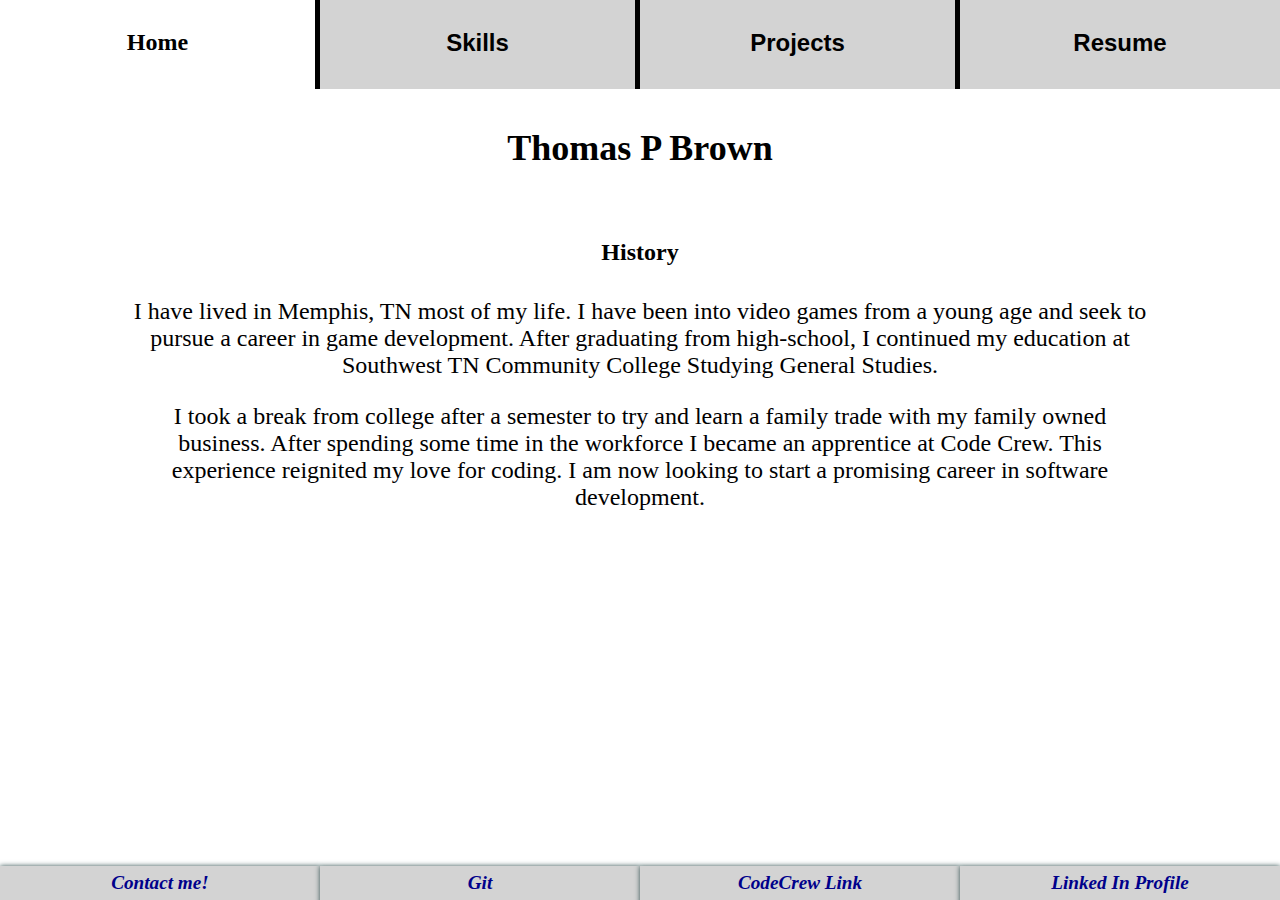
<file: index.html>
<!DOCTYPE html>
<html lang="en">
<head>
    <meta charset="UTF-8">
    <title>About Me</title>
    <link rel="stylesheet" href="animate.css">
    <link rel="stylesheet" href="Style.css">
    <script src="jquery-3.3.1.js"></script>
</head>
<body id="dusk">
<!--each page has a body with special id, header for navigation and footer-->
<header class="animated">
    <span id="Home" class="currentPage">Home</span>
    <a id="Skills" class="top"  href="Skills.html"><button>Skills</button></a>
    <a id="Projects" class="top"  href="Projects.html"><button>Projects</button></a>
    <a id="Education" class="top"  href="Education.html"><button>Resume</button></a>
</header>
<!--Each page inside the body has a greeting for basic page explanation-->
<section id="greeting">
    <h2>Thomas P Brown</h2>
</section>

<section id="history" class="animated fadeIn">
    <h4>History</h4>
    <p>
        I have lived in Memphis, TN most of my life. I have been into video games from a young age and seek to pursue a career in game development.
        After graduating from high-school, I continued my education at Southwest TN Community College Studying General Studies.
    </p>
    <p>
        I took a break from college after a semester to try and learn a family trade with my family owned business.
        After spending some time in the workforce I became an apprentice at Code Crew. This experience reignited my love for coding. I am now looking to start a promising career in software development.
    </p>
<!--    <div>-->
<!--&lt;!&ndash;    <h5>Current Location</h5>&ndash;&gt;-->
<!--&lt;!&ndash;    <p>Currently I live in Memphis TN,&ndash;&gt;-->
<!--&lt;!&ndash;        my main focus is learning with CodeCrew to further my experience and knowledge of coding and programing.&ndash;&gt;-->
<!--&lt;!&ndash;        I am currently working on CodeCrew classes primarily and focusing my full attention on it.&ndash;&gt;-->
<!--&lt;!&ndash;    </p>&ndash;&gt;-->
<!--&lt;!&ndash;    </div>&ndash;&gt;-->
</section>

<!--<section id="minorInfo">-->
<!--   -->
<!--</section>-->

<footer class="animated" id="footer">
    <a href="https://docs.google.com/forms/d/e/1FAIpQLSf_pd83aw0VxweM38KunjZC-rDTaAFu9UKGTZ3hgGQMvG2XDg/viewform?usp=sf_link" target="_blank"><div id="gmail">Contact me!</div></a>
    <a href="https://github.com/tdude0175" target="_blank"><div id="otherInfo"> Git</div></a>
    <a href="https://www.code-crew.org/"target="_blank"><div id="codeCrew">CodeCrew Link</div></a>
    <a href="https://www.linkedin.com/in/thomas-brown-966053185/"target="_blank"><div id="youTube">Linked In Profile</div></a>
</footer>

<script src="Javascript.js"></script>
</body>
</html>
</file>
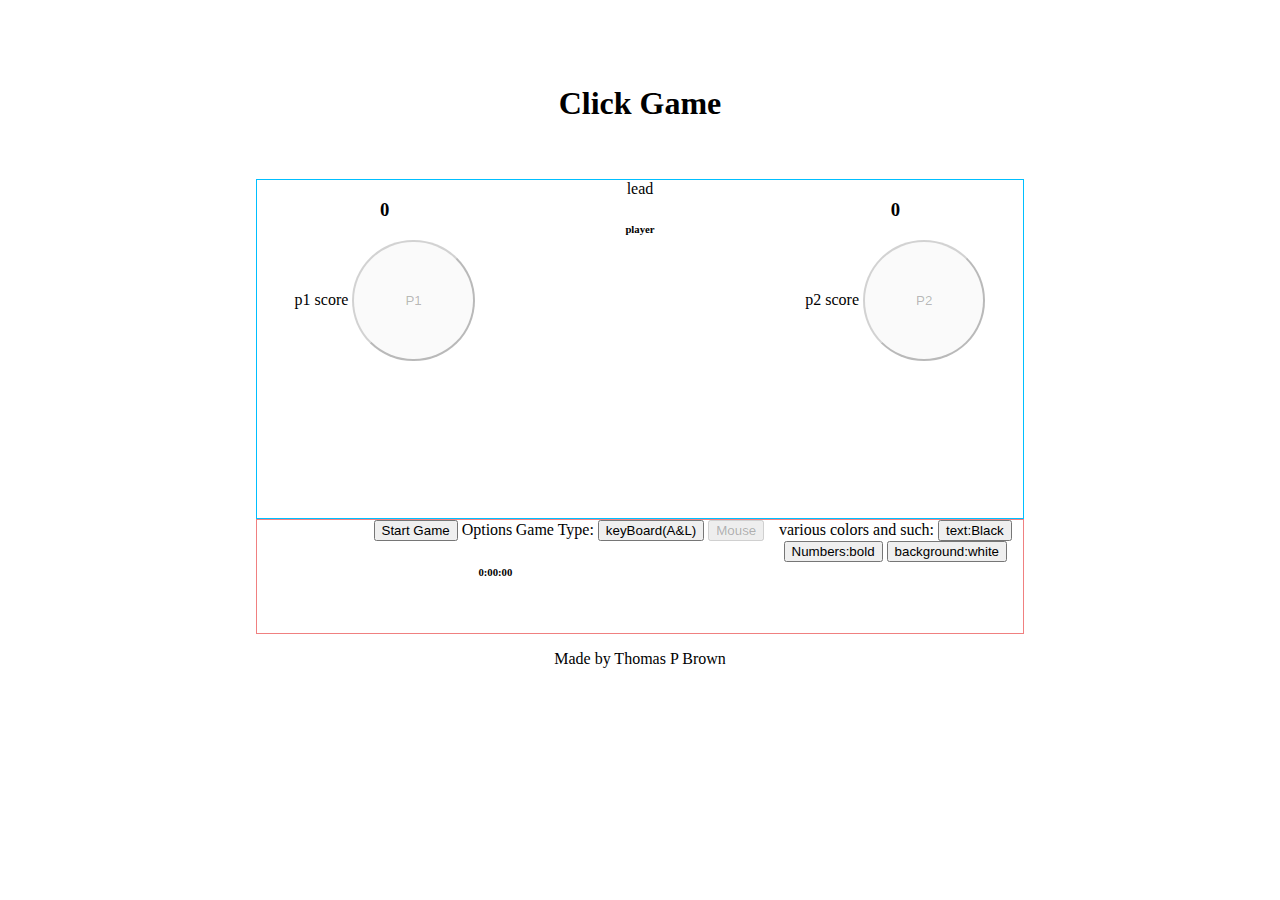
<file: ClickGame.html>
<!DOCTYPE html>
<html lang="en">
<head>
    <meta charset="UTF-8">
    <title>Title</title>
    <link rel="stylesheet" href="ClickGame.css">

</head>
<body>
<header><h1>Click Game</h1></header>
<section>
    <div>
        <h3 class="score" id="playerOneScore">0</h3>
        p1 score
        <button disabled class="padd" id="pOneButton">P1</button>
    </div>
    <div>
        lead
        <h6 id="playerLead"> player</h6>
    </div>
    <div>
        <h3 class="score" id="playerTwoScore">0</h3>
        p2 score
        <button disabled class="padd" id="pTwoButton">P2</button>
    </div>
</section>
<footer>
    <span class="alignRight">
        <button id="startButton">Start Game</button>
        Options
        <h6 id="timer">0:00:00</h6>
    </span>
    <div>
        Game Type:
        <button  id="settingsKeyboard">keyBoard(A&L)</button>
        <button disabled id="settingsMouse">Mouse</button>
    </div>
    <div>
        various colors and such:
        <button id="textButton">text:Black</button>
        <button id="numberStyle">Numbers:bold</button>
        <button id="backgroundColor">background:white</button>
    </div>
</footer>
<p>Made by Thomas P Brown</p>
<script src="ClickGame.js"></script>
</body>
</html>
</file>
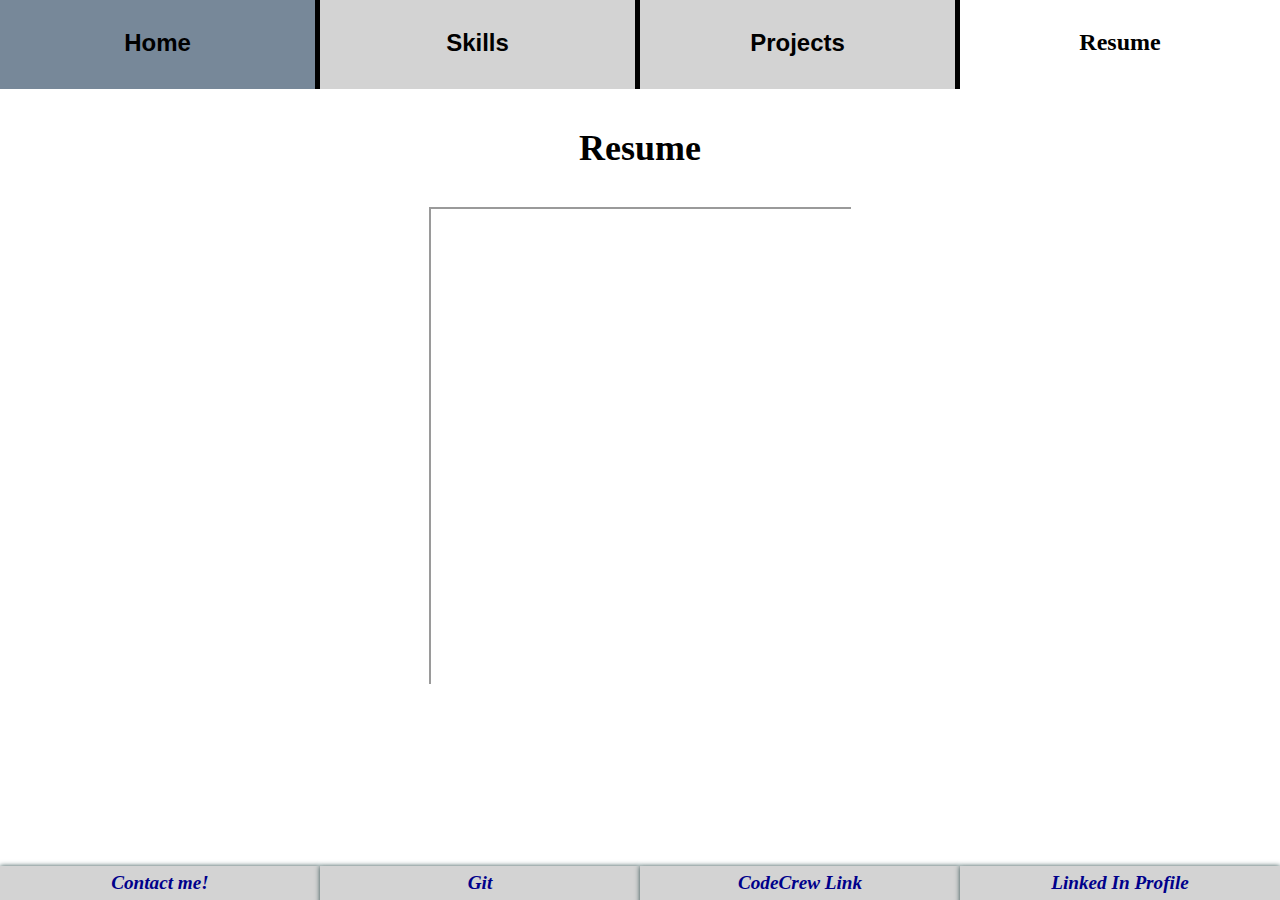
<file: Education.html>
<!DOCTYPE html>
<html lang="en">
<head>
    <meta charset="UTF-8">
    <title>Resume</title>
    <link rel="stylesheet" href="animate.css">
    <link rel="stylesheet" href="Style.css">
    <script src="jquery-3.3.1.js"></script>
    <style>
        @import url('https://fonts.googleapis.com/css?family=Acme|Cinzel|Kdam+Thmor|Righteous|Teko');
    </style>
</head>
<body id="dawn">
<header class="animated">
    <a id="Home" class="top" href="index.html"><button>Home</button></a>
    <a id="Skills" class="top" href="Skills.html"><button>Skills</button></a>
    <a id="Projects" class="top" href="Projects.html"><button>Projects</button></a>
    <span id="Education" class="currentPage">Resume</span>
</header>
<section id="greeting">
    <h2>Resume</h2>
</section>

<article id="resume">
    <iframe id="resumePDF" name="resume"src="ThomasBrownResume.pdf#page=1&zoom=115" allowfullscreen>Resume</iframe>
</article>

<footer class="animated" id="footer">
    <a href="https://docs.google.com/forms/d/e/1FAIpQLSf_pd83aw0VxweM38KunjZC-rDTaAFu9UKGTZ3hgGQMvG2XDg/viewform?usp=sf_link" target="_blank"><div id="gmail">Contact me!</div></a>
    <a href="https://github.com/tdude0175" target="_blank"><div id="otherInfo"> Git</div></a>
    <a href="https://www.code-crew.org/"target="_blank"><div id="codeCrew">CodeCrew Link</div></a>
    <a href="https://www.linkedin.com/in/thomas-brown-966053185/"target="_blank"><div id="youTube">Linked In Profile</div></a>
</footer>
<script src="Javascript.js"></script>
</body>
</html>
</file>
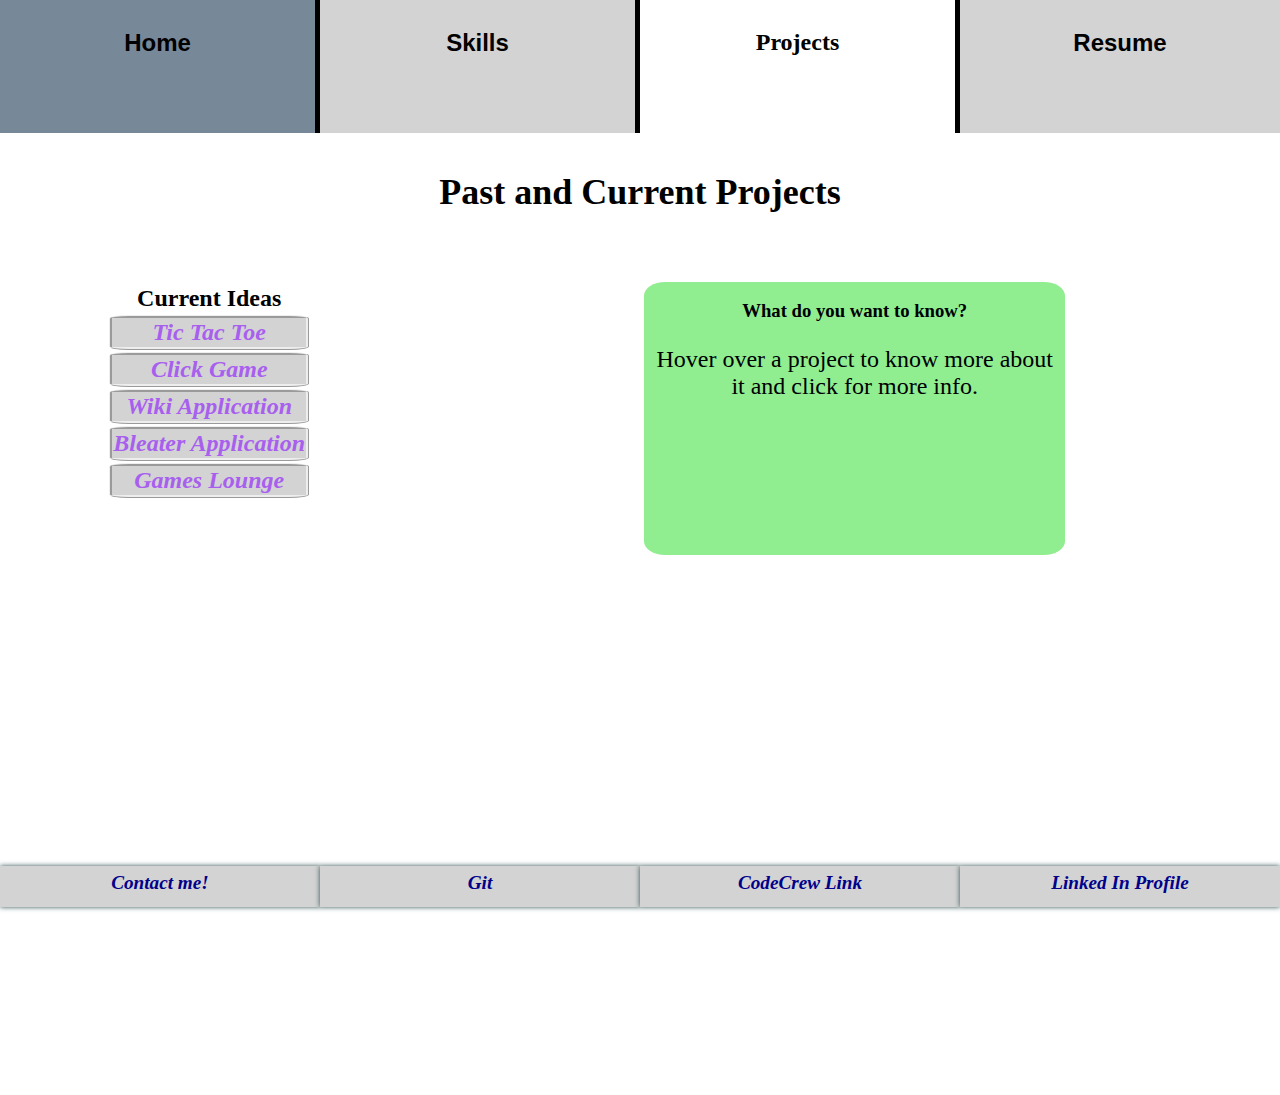
<file: Projects.html>
<!DOCTYPE html>
<html lang="en">
<head>
    <meta charset="UTF-8">
    <title>Projects</title>
    <link rel="stylesheet" href="animate.css">
    <link rel="stylesheet" href="Style.css">
    <script src="jquery-3.3.1.js"></script>
    <style>
        @import url('https://fonts.googleapis.com/css?family=Acme|Cinzel|Kdam+Thmor|Righteous|Teko');
    </style>
</head>
<body id="midnight">
<header class="animated">
    <a id="Home" class="top"  href="index.html"><button>Home</button></a>
    <a id="Skills" class="top"  href="Skills.html"><button>Skills</button></a>
    <span id="Projects" class="currentPage">Projects</span>
    <a id="Education" class="top"  href="Education.html"><button>Resume</button></a>
</header>

<section id="greeting">
    <h2>Past and Current Projects</h2>
</section>
<section id="ideaList">
    <table>
        <tr>
            <th>Current Ideas</th>
        </tr>
        <tr>
            <td><a class="ideaList" id="ticTacToe" href="tic-tac-toe.html" target="_blank">Tic Tac Toe</a></td>
        </tr>
        <tr>
            <td><a class="ideaList" id="clickGame" href="ClickGame.html" target="_blank">Click Game</a></td>
        </tr>
        <tr>
            <td><a class="ideaList" id="WikiProjectLink" href="http://app1.thomaspbrown.com" target="_blank" >Wiki Application</a></td>
        </tr>
        <tr>
            <td><a class="ideaList" id="BleaterProjectLink" href="http://app2.thomaspbrown.com" target="_blank" >Bleater Application</a></td>
        </tr>
        <tr>
            <td><a class="ideaList" id="PassionProjectLink" href="http://app3.thomaspbrown.com" target="_blank" >Games Lounge</a></td>
        </tr>
    </table>
</section>
<div id="listInformation">
    <h3>What do you want to know?</h3>
    <p>Hover over a project to know more about it and click for more info.</p>
</div>
<div id="ticTacToeDetails" class="detailsList animated">
    <h3>Tic Tac Toe</h3>
    <p>
        Tic tac Toe game Built in class with Code Crew.
        <br/>Uses a multitude of CSS for layout and display, Javascript for event handling and HTML for display.
    </p>
</div>
<div id="clickGameDetails" class="detailsList animated">
    <h3>ClickGame</h3>
    <p>
        Click-Game Created in CodeCrew class using a multitude of javascript HTML and CSS.
        <br/>Multiple features including multiple ways to play setting how long the game lasts and the color scheme.
    </p>
</div>
<div id="WikiProject" class="detailsList animated ">
    <h3>Wiki Project</h3>
    <p>
        Django based wiki web application made using sqlite and django
        <br/>Uses django for the backend server manipulation and uses HTML5 for frontend display with sqlite maintaining the database information.
    </p>
</div>
<div id="BleaterProject" class="detailsList animated ">
    <h3>Bleater Project</h3>
    <p>
        MERN full stack tweet web application made using MongoDB, Express, React, NodeJs
        <br/>Using React for frontend page display this site dynamically renders pages based on state maintained on a virtual server for display
        while also running a backend server for retrieval from database.
    </p>
</div>
<div id="PassionProject" class="detailsList animated ">
    <h3>Games Lounge</h3>
    <p>
        A user based game review site built using MERN fullstack for development
        <br/>A site primarily about presenting games and how good they are.
        Still in the process of being complete and new features will be added.
    </p>
</div>

<footer class="animated" id="footer">
    <a href="https://docs.google.com/forms/d/e/1FAIpQLSf_pd83aw0VxweM38KunjZC-rDTaAFu9UKGTZ3hgGQMvG2XDg/viewform?usp=sf_link" target="_blank"><div id="gmail">Contact me!</div></a>
    <a href="https://github.com/tdude0175" target="_blank"><div id="otherInfo"> Git</div></a>
    <a href="https://www.code-crew.org/"target="_blank"><div id="codeCrew">CodeCrew Link</div></a>
    <a href="https://www.linkedin.com/in/thomas-brown-966053185/"target="_blank"><div id="youTube">Linked In Profile</div></a>
</footer>
<script src="Javascript.js"></script>
</body>
</html>
</file>
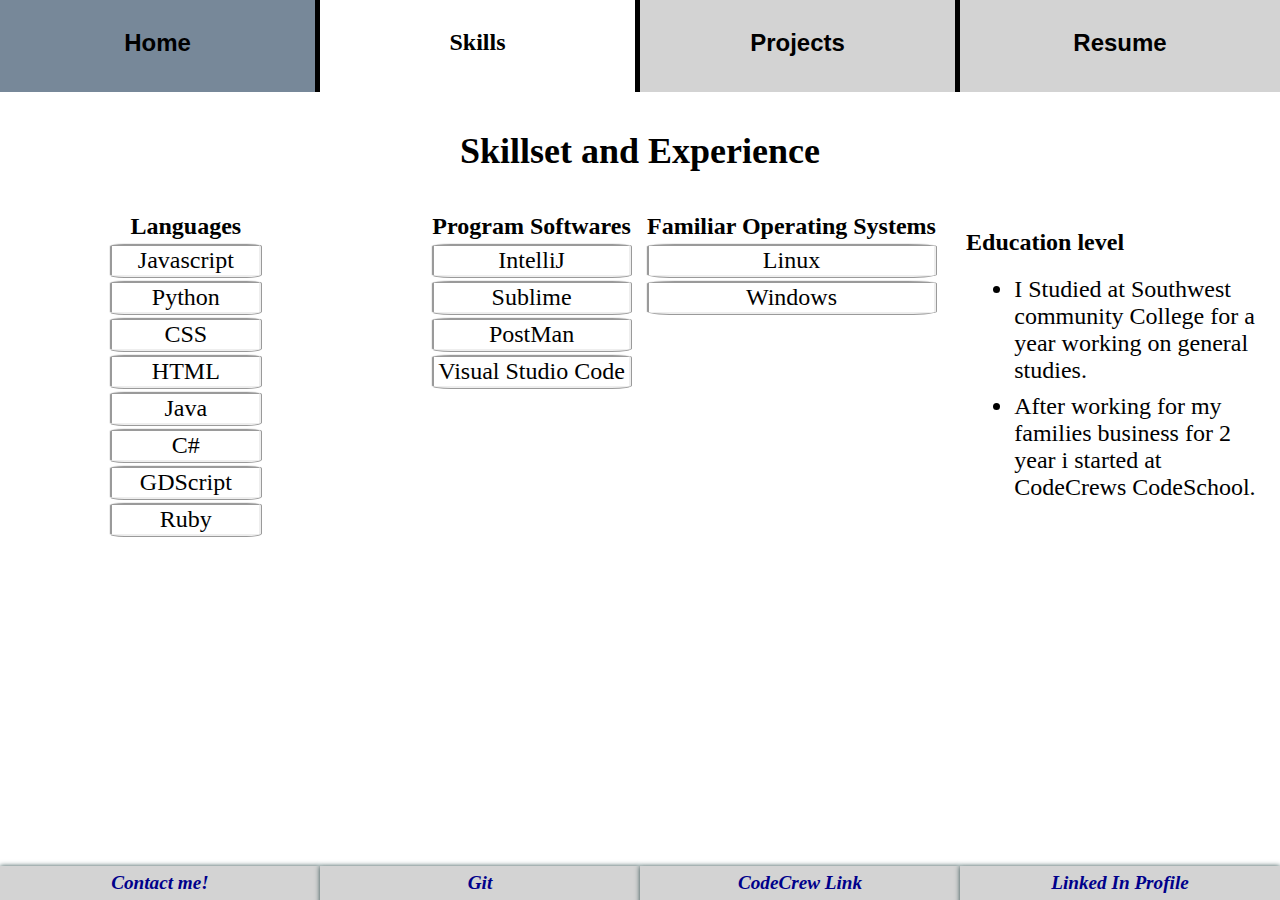
<file: Skills.html>
<!DOCTYPE html>
<html lang="en">
<head>
    <meta charset="UTF-8">
    <title>My Skills</title>
    <link rel="stylesheet" href="animate.css">
    <link rel="stylesheet" href="Style.css">
    <script src="jquery-3.3.1.js"></script>
    <style>
        @import url('https://fonts.googleapis.com/css?family=Acme|Cinzel|Kdam+Thmor|Righteous|Teko');
    </style>
</head>
<body id="twilight">
<!--Use id for Grid alignment and certain references-->
<header class="animated">
    <a id="Home" class="top"  href="index.html"><button>Home</button></a>
    <span id="Skills" class="currentPage">Skills</span>
    <a id="Projects" class="top"  href="Projects.html"><button>Projects</button></a>
    <a id="Education" class="top"  href="Education.html"><button>Resume</button></a>
</header>

<section id="greeting">
    <h2>Skillset and Experience</h2>
</section>

<section id="languages">
    <table id="languageTable">
        <tr>
            <th colspan="1">
                Languages
            </th>
        </tr>
        <tr>
            <td>Javascript</td>
        </tr>
        <tr>
            <td>Python</td>
        </tr>
        <tr>
            <td>CSS</td>
        </tr>
        <tr>
            <td>HTML</td>
        </tr>
        <tr>
            <td>Java</td>
        </tr>
        <tr>
            <td>C#</td>
        </tr>
        <tr>
            <td>GDScript</td>
        </tr>
        <tr>
            <td>Ruby</td>
        </tr>
    </table>
</section>

<section id="usedSystems">
    <table>
        <tr><th>Program Softwares</th></tr>
        <tr><td>IntelliJ</td></tr>
        <tr><td>Sublime</td></tr>
        <tr><td>PostMan</td></tr>
        <tr><td>Visual Studio Code</td></tr>
    </table>
</section>

<section id="operatingSystems">
    <table>
        <tr> <th>Familiar Operating Systems</th></tr>
        <tr> <td>Linux</td></tr>
        <tr> <td>Windows</td></tr>

    </table>
</section>

<section id="educationLevel">
    <h2>Education level</h3>
    <ul>
    <li>
        I Studied at Southwest community College for a year working on general studies.
    </li>
    <li>
        After working for my families business for 2 year i started at CodeCrews CodeSchool.
    </li>
    </ul>
</section>

<!--<section id="reflections">-->
<!--    <h1> My Reflections </h1>-->
<!--    <iframe width="100%" height="100%" src="https://www.youtube.com/embed/videoseries?list=PLKzeSysPxkHEEp8xj1_g6ADCsPadJbgWd" frameborder="0" allow="accelerometer; autoplay; encrypted-media; gyroscope;" allowfullscreen></iframe>-->
<!--</section>-->

<footer class="animated" id="footer">
    <a href="https://docs.google.com/forms/d/e/1FAIpQLSf_pd83aw0VxweM38KunjZC-rDTaAFu9UKGTZ3hgGQMvG2XDg/viewform?usp=sf_link" target="_blank"><div id="gmail">Contact me!</div></a>
    <a href="https://github.com/tdude0175" target="_blank"><div id="otherInfo"> Git</div></a>
    <a href="https://www.code-crew.org/"target="_blank"><div id="codeCrew">CodeCrew Link</div></a>
    <a href="https://www.linkedin.com/in/thomas-brown-966053185/"target="_blank"><div id="youTube">Linked In Profile</div></a>
</footer>
<script src="Javascript.js"></script>
</body>
</html>
</file>
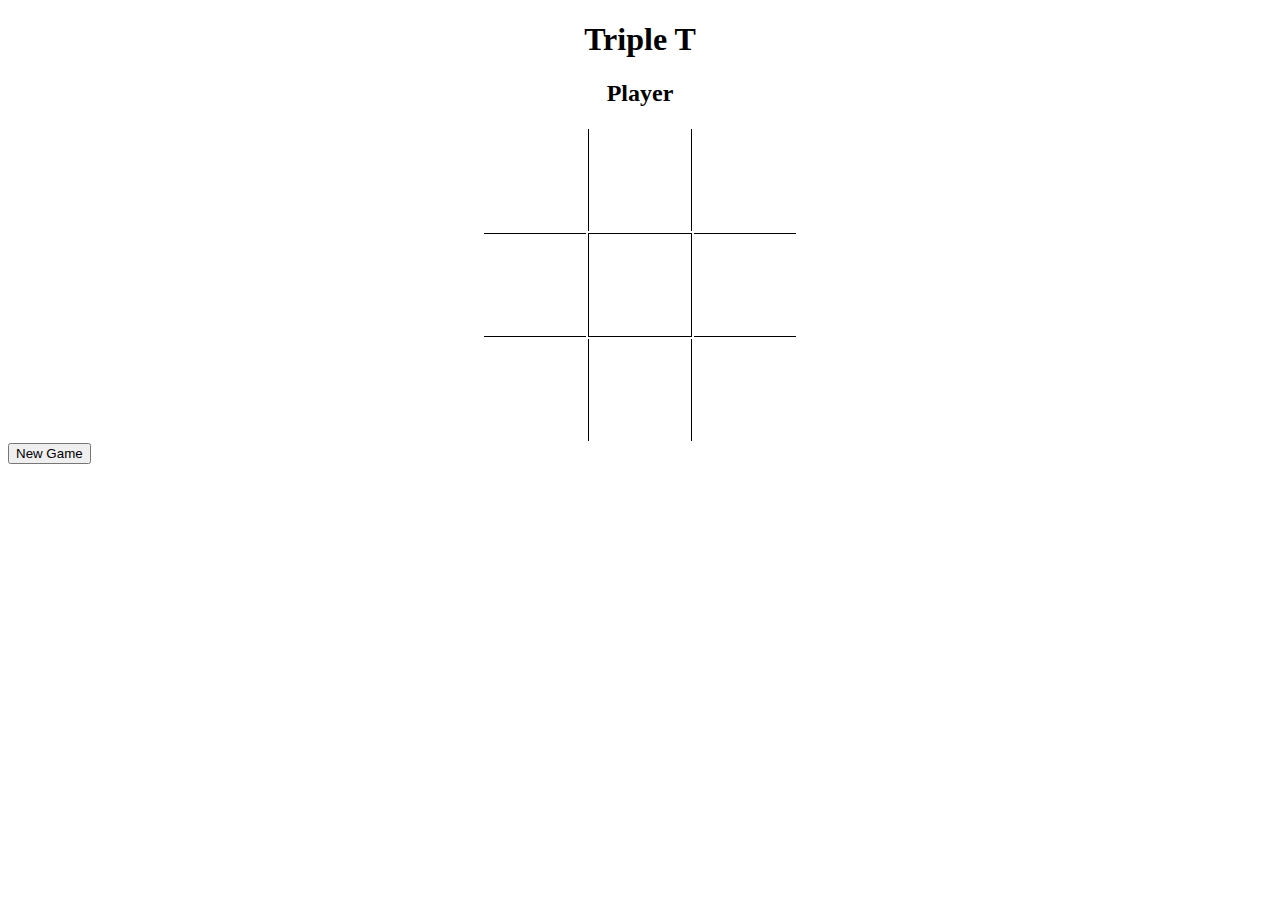
<file: tic-tac-toe.html>
<!DOCTYPE html>
<html lang="en">
<head>
    <meta charset="UTF-8">
    <title>tripeT cw p1</title>
    <link rel="stylesheet" href="tic-tac-toe.css">
</head>
<body>
<h1 id="header">Triple T </h1>
<h2 id="player">Player</h2>
<table>
    <tr>
        <td class="topRow leftRow"></td>
        <td class="topRow centerRow vertical"></td>
        <td class="topRow rightRow"></td>
    </tr>
    <tr>
        <td class="middleRow leftRow horizontal"></td>
        <td class="middleRow centerRow vertical horizontal"></td>
        <td class="middleRow rightRow horizontal"></td>
    </tr>
    <tr>
        <td class="bottomRow leftRow"></td>
        <td class="bottomRow centerRow vertical"></td>
        <td class="bottomRow rightRow"></td>
    </tr>

</table>
<button>New Game</button>
<!--button for new game-->

<script src="tic-tac-toe.js"></script>
</body>
</html>
</file>
<file: Style.css>
/*******************************************General page layout and style*********************************************/
/*color: darkslategrey;*/
/*font-family:'Acme', sans-serif ;*/
/*background-image: repeating-linear-gradient(to bottom, skyblue , pink);*/
body {
    margin: 0;
    text-align: center;
    display: grid;
    grid-template-columns: repeat(12, 1fr);
    grid-template-rows: repeat(7, 1fr)10%;
    grid-gap: 0.9vh;
}

.content {
    display: grid;
    grid-column: 1/13;
    grid-row: 2/7;
    margin: 3%;
}

header {
    grid-column: 1/13;
    grid-row: 1/2;
    /*position: fixed;*/
    display: grid;
    grid-template-columns: repeat(4, 1fr);
    background: lightgray;
    /*min-height: 50%;*/
    /*max-height: 50%;*/
}

footer {
    position: fixed;
    left: 0;
    bottom: 0;
    width: 100%;
    grid-column: 1/13;
    grid-row: 8;
    background: lightgray;
    display: grid;
    grid-template-columns: 1fr 1fr 1fr 1fr;
    font-size: 120%;
    margin-bottom: 0.2%;
}

a {
    text-decoration-line: none;
    color: darkblue;
    font-style: italic;
    font-weight: bold;

}

p, td, li{
    font-size: 24px;
}

th{
    font-size: 24px;
}

/********************************************PageSelector*************************************************************/
#Home {
    grid-column: 1;
    border-right: 5px solid black;
}

#Skills {
    grid-column: 2;
    border-right: 5px solid black;
}

#Projects {
    grid-column: 3;
    border-right: 5px solid black;
}

#Education {
    grid-column: 4;
}

.top {
    text-decoration-line: none;
    font-size: 150%;
}

header a {
    padding-top: 7%;
}
header span
{
    padding-top: 9%;
    font-size: 170%;
}

header a
{
    transition: 0.4s;
}

header a:hover
{
    background: lightslategray;
}

button {
    /*color: lightcoral;*/
    /*width: 100%;*/
    /*height: 100%;*/
    padding: 2%;
    border: none;
    background: none;
    font-weight: bolder;
    font-size: 100%;
}

.currentPage {
    font-weight: bolder;
    font-size: 24px;
    background: white;
}

#dusk header div, #dusk header span {
    /*background: skyblue;*/
}

#twilight header div, #twilight header span {
    /*background: darkblue;*/
}

#midnight header div, #midnight header span {
    /*background: midnightblue;*/
}

#dawn header div, #dawn header span {
    /*background: darkblue;*/
}

/***************************************************Home**************************************************************/
#greeting {
    text-align: center;
    grid-column: 3/11;
    grid-row: 2;
    font-size: 150%;
}

#history {
    grid-column: 1/13;
    grid-row: 3/8;
    font-size: 150%;
    margin-left: 10%;
    margin-right: 10%;
}

#minorInfo {
    grid-column: 1/13;
    grid-row: 5/8;
    font-size: 150%;
    margin-right: 15%;
    margin-left: 15%;
    padding-top: 4%;
}

/*********************************************************Footer******************************************************/
#gmail {
    height: 100%;
    grid-column: 1;
    box-shadow: darkslategrey 0 0 5px;
}

#otherInfo {
    height: 100%;
    grid-column: 2;
    box-shadow: darkslategrey 0 0 5px;
}

#codeCrew {
    height: 100%;
    grid-column: 3;
    box-shadow: darkslategrey 0 0 5px;
}

#youTube {
    height: 100%;
    grid-column: 4;
    box-shadow: darkslategrey 0 0 5px;
}

footer div {
    transition: background-color 300ms, font-weight 100ms, font-size 100ms;
    padding-bottom: 1%;
    padding-top: 2%;
    background: lightgray;
}

footer div:hover {
    background-color: black;
    font-weight: bolder;
    font-size: 100%;
}

/************************************************Skills**************************************************************/
#languages {
    grid-column: 2/5;
    grid-row: 3/6;
}

#languageTable
{
    width: 50%;
}

#languageTable tr td
{
    transition: background-color 500ms;
}
#languageTable tr td:hover
{
    background-color: lightgreen;
}
table tr, table tr td {
    /*border: 1px solid blue;*/
    border-style: ridge;
    border-radius: 10%;
}


#usedSystems {
    grid-column: 5/7;
    grid-row: 3/6;
}

#operatingSystems {
    grid-column: 7/10;
    grid-row: 3/6;
}

#educationLevel {
    grid-column: 10/13;
    grid-row: 3/6;
    text-align: left;
}
#educationLevel li
{
    margin: 3%;
}

#reflections {
    grid-column: 7/12;
    grid-row: 5/8;
}

/**********************************************Projects***************************************************************/

body #Pointcounter {
    position: fixed;
    margin: 0;
}

#ideaList {
    grid-column: 2/5;
    grid-row: 3/6;
}

#ideaList table tr td
{
    background: lightgray;
}

.ideaList {
    color: #a85fee;
    transition: color 300ms;
}

.ideaList:hover {
    color: blue;
}

#ideaList table
{
    /*width: 50%;*/
    /*height: 50%;*/
}

.detailsList {
    grid-column: 7/11;
    grid-row: 3/5;
    display: block;
    opacity: 0;
    /*font-size: 130%;*/
    background: lightyellow;

}

#listInformation {
    grid-column: 7/11;
    grid-row: 3/5;
    /*font-size: 130%;*/
    background: lightgreen;
    padding-left: 2%;
    padding-right: 2%;
    border-radius: 5%;
}

/*********************************************Resume***************************************************************/
#resume {

    grid-column: 5/9;
    grid-row: 3/8;
    height: 100%;
    width: 100%;
    overflow-y: hidden;
}

#resumePDF {
    height: 100%;
    width: 100%;
    overflow-x: hidden;
    /*scrollbar: no;*/
    /*zoom: normal;*/;
}
</file>
<file: ClickGame.css>
html,body
{
    height: 80%;
}
body
{
    text-align: center;
    margin: 5% 20%;
    display: grid;
    grid-template-columns: repeat(3,1fr);
    grid-template-rows: 20% 1fr 20% 1% ;
    /*border: 1px solid black;*/
}

/*use a grid system to display pieces and some nested grid systems as well in a couple of spots*/
header
{
    grid-column: 1/4;
    grid-row: 1;
    /*border: 1px solid purple;*/
}

section
{
    grid-column: 1/4;
    grid-row: 2;
    /*border: 1px solid blue;*/
    display: grid;
    grid-template-columns: repeat(3,1fr);
}

section
{
    border: 1px solid deepskyblue;
}

footer
{
    grid-column: 1/4;
    grid-row: 3;
    border: 1px solid lightcoral;
    display: grid;
    grid-template-columns: repeat(3,1fr);
}

p
{
    grid-column: 2;
    grid-row: 4;
}
.alignRight
{
    text-align: right;
}

/*to make the buttons loop preety*/
.padd
{
    padding: 20%;
    border-radius: 100%;
}

/*this would be sued for changing the color background and text settings for the buttons*/
.score
{

}
</file>
<file: tic-tac-toe.css>
td
{

    text-align: center;
    font-size: 500%;
    width: 100px;
    height: 100px;
    /*border: 1px solid black;*/
}

/*.topRow*/
/*{*/
    /*border-bottom: 1px solid black;*/
/*}*/

/*.middleRow*/
/*{*/

/*}*/

/*.bottomRow*/
/*{*/
    /*border-top: 1px solid black;*/
/*}*/

/*.leftRow*/
/*{*/
    /*border-right: 1px solid black;*/
/*}*/

/*.rightRow*/
/*{*/
    /*border-left: 1px solid black;*/
/*}*/

/*.centerRow*/
/*{*/

/*}*/

h1,h2
{
    text-align: center;
}
/*h2 for player alignment*/
table
{
    margin: auto;
}
.vertical
{
    border-left: 1px solid black;
    border-right: 1px solid black;
}

.horizontal
{
    border-top: 1px solid black;
    border-bottom: 1px solid black;
}
td:hover
{
    background-color: gray;
}
/*keep it pretty*/
</file>
